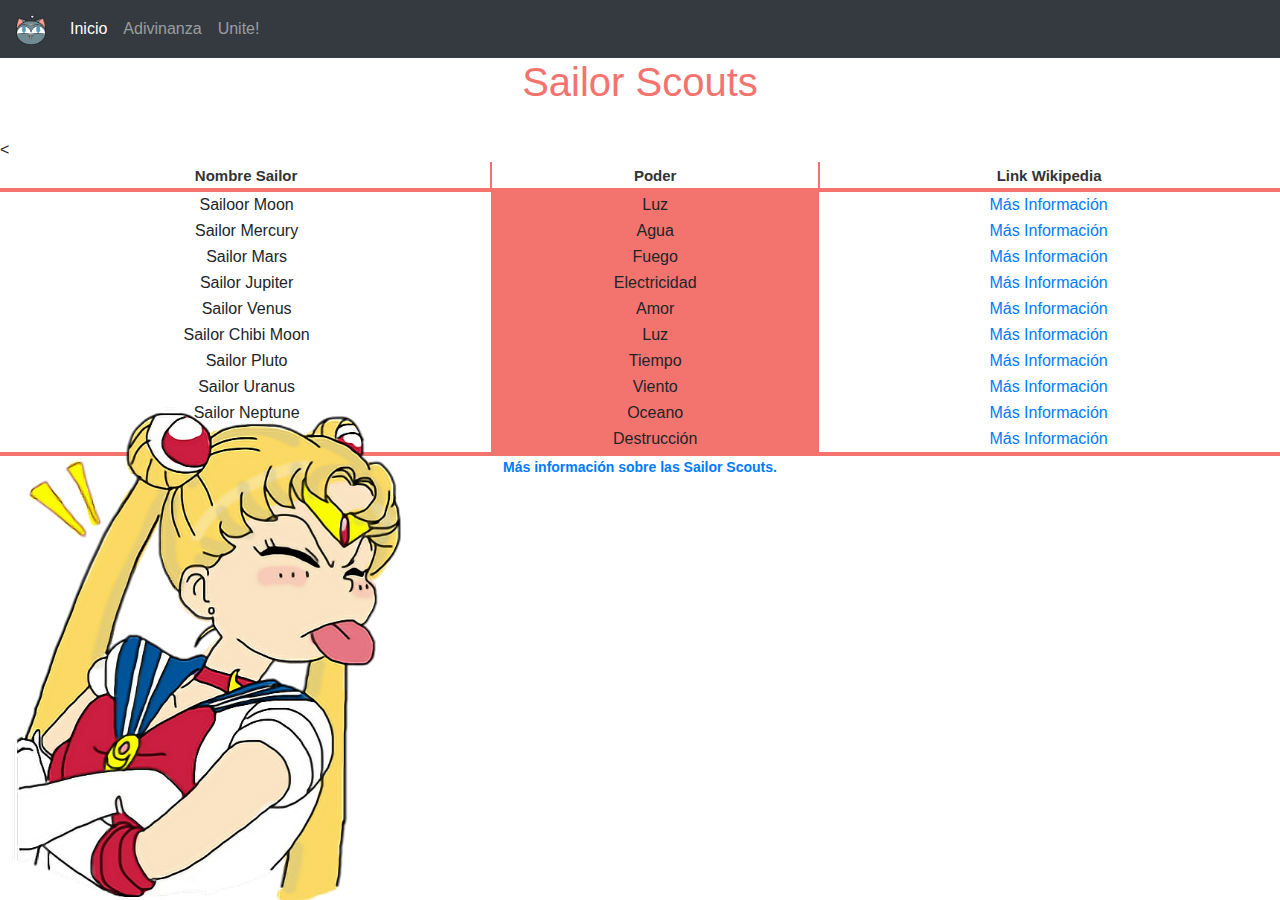
<file: index.html>
<!DOCTYPE html>
<html>

<head>
    <meta name="description" content="Sailor Scouts">
    <meta charset="UTF-8">
    <title>Sailor Scouts</title>
    <link rel="stylesheet" href="css/style.css" type="text/css">
    <link rel="stylesheet" href="bootstrap-4.5.2-dist/css/bootstrap.css" text/css">


</head>

<body>
    <header>
        <nav class="navbar navbar-expand-lg navbar-dark bg-dark">
            <a class="navbar-brand" href="index.html">
                <img src="images/icon.png" width="30" height="30" alt="" loading="lazy"></a>
            <button class="navbar-toggler" type="button" data-toggle="collapse" data-target="#navbarNavAltMarkup"
                aria-controls="navbarNavAltMarkup" aria-expanded="false" aria-label="Toggle navigation">
                <span class="navbar-toggler-icon"></span>
            </button>
            <div class="collapse navbar-collapse" id="navbarNavAltMarkup">
                <div class="navbar-nav">
                    <a class="nav-link active" href="index.html">Inicio <span class="sr-only">(actual)</span></a>
                   <!--  <a class="nav-link" href="sailorInner.html">Sailor Inner Senshi</a>
                    <a class="nav-link" href="sailorOuter.html">Sailor Outer Senshi</a> -->
                    <a class="nav-link" href="adivinanza.html">Adivinanza</a>
                    <a class="nav-link" href="registro.html">Unite!</a>
                </div>
            </div>
        </nav>
        <h1 style="color: #f3736f">Sailor Scouts</h1><br>
    </header>
    <main>
        <table>

            <thead>
                <tr>
                    <th>Nombre Sailor</th>
                    <th>Poder</th>
                    <th>Link Wikipedia</th>
                </tr>
            </thead>
            <tbody>
                <tr>
                    <td>Sailoor Moon</td>
                    <td>Luz</td>
                    <td><a href='https://en.wikipedia.org/wiki/Sailor_Moon_(character)' </a>Más Información</td>
                </tr>
                <tr>
                    <td>Sailor Mercury</td>
                    <td>Agua</td>
                    <td><a href='https://en.wikipedia.org/wiki/Sailor_Mercury' </a> Más Información</td>
                </tr>
                <tr>
                    <<td>Sailor Mars</td>
                        <td>Fuego</td>
                        <td><a href='https://en.wikipedia.org/wiki/Sailor_Mars' </a>Más Información</td>
                </tr>
                <tr>
                    <td>Sailor Jupiter</td>
                    <td>Electricidad</td>
                    <td><a href='https://en.wikipedia.org/wiki/Sailor_Jupiter' </a> Más Información</td>
                </tr>
                <tr>
                    <td>Sailor Venus</td>
                    <td>Amor</td>
                    <td><a href='https://en.wikipedia.org/wiki/Sailor_Venus' </a> Más Información</td>
                </tr>
                <tr>
                    <td>Sailor Chibi Moon</td>
                    <td>Luz</td>
                    <td><a href='https://en.wikipedia.org/wiki/Chibiusa' </a> Más Información</td>
                </tr>
                <tr>
                    <td>Sailor Pluto</td>
                    <td>Tiempo</td>
                    <td><a href='https://en.wikipedia.org/wiki/Sailor_Pluto' </a>Más Información</td>
                </tr>
                <tr>
                    <td>Sailor Uranus</td>
                    <td>Viento</td>
                    <td><a href='https://en.wikipedia.org/wiki/Sailor_Uranus' </a> Más Información</td>
                </tr>
                <tr>
                    <td>Sailor Neptune</td>
                    <td>Oceano</td>
                    <td><a href='https://en.wikipedia.org/wiki/Sailor_Neptune' </a>Más Información</td>
                </tr>
                <tr>
                    <td>Sailor Saturn</td>
                    <td>Destrucción</td>
                    <td><a href='https://en.wikipedia.org/wiki/Sailor_Saturn' </a> Más Información</td>
                </tr>
                </tr>
            </tbody>
            <tfoot>
                <tr>
                    <td colspan="3"><a href='https://en.wikipedia.org/wiki/List_of_Sailor_Moon_characters' </a>Más
                            información sobre las Sailor Scouts.
                    </td>
                </tr>
            </tfoot>
        </table>
        <div id="footer">
            <img src="images/sm.png" alt="Sailor Moon" height="500px">
        </div>
    </main>

</body>

</html>
</file>
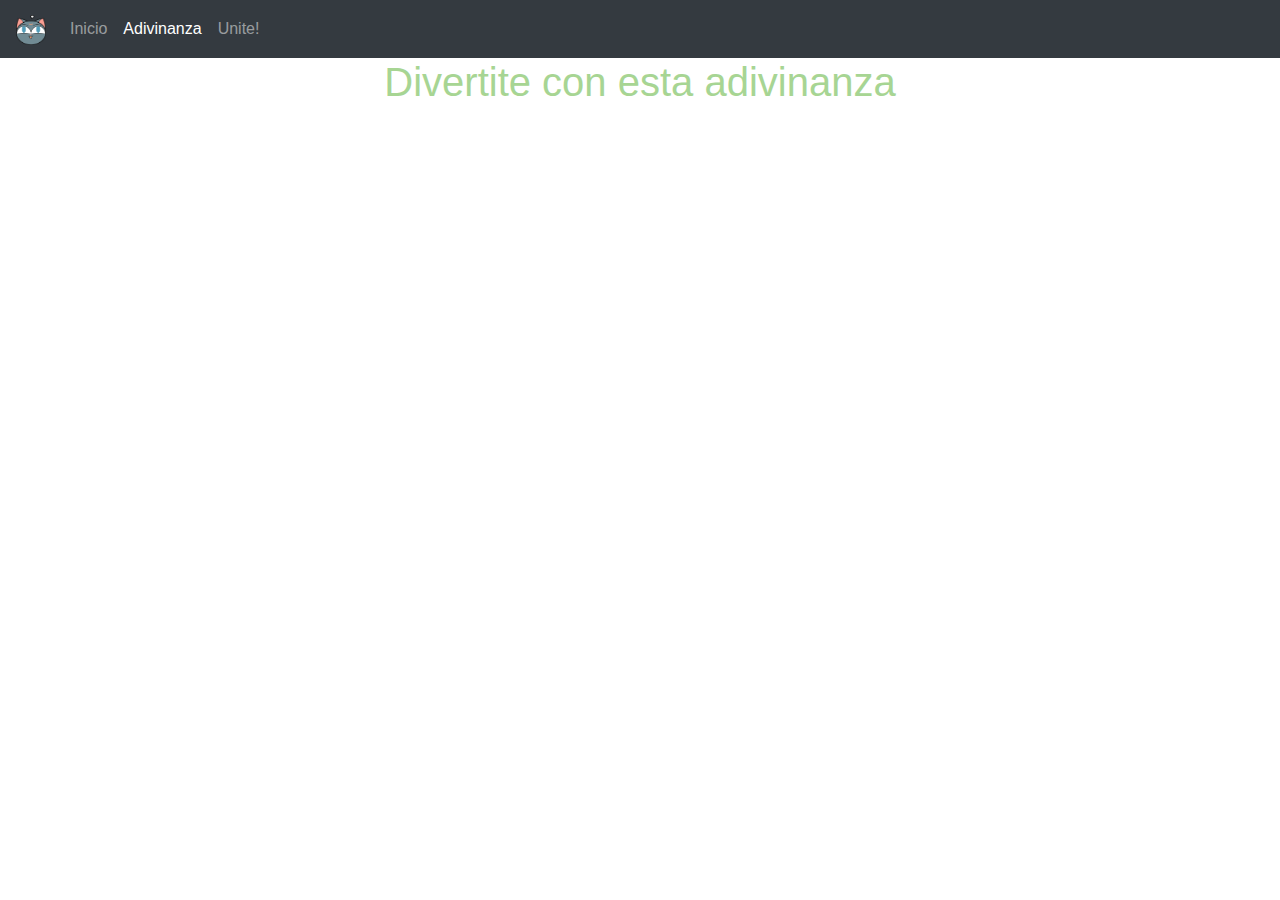
<file: adivinanza.html>
<!-- Actividad:
A fin de interactuar con el usuario y, utilizando javascript, agrega en tu sitio web una adivinanza (relacionada al tema del sitio) con hasta 4 intentos.
El apartado de adivinanza, deberá:
•contener un cuadro texto y un botón
•facilitar al usuario 2 pistas si el usuario no acierta en el intento 2 y 3.
•informar en todo momento al usuario el nro intentos que le quedan.
•informar el resultado final (si acierta o si perdió los 4 intentos).
(opcional) usar los componentes de Alertas de Bootstrap 4 para informar al usuario.

Se valorará:
•inclusión de todos los ítems mencionados en la consigna
•aplicación de los contenidos teóricos desarrollados
•creatividad en la implementación de la actividad
•funcionalidad del sitio web responsive solicitado
•coherencia
•prolijidad
 -->
<!DOCTYPE html>
<html>

<head>
    <meta name="description" content="Sailor Scouts">
    <meta charset="UTF-8">
    <title>Sailor Scouts</title>
    <link rel="stylesheet" href="css/style.css" type="text/css">
    <link rel="stylesheet" href="bootstrap-4.5.2-dist/css/bootstrap.css" text/css">

</head>

<body>
    <header>


        <nav class="navbar navbar-expand-lg navbar-dark bg-dark">
            <a class="navbar-brand" href="index.html">
                <img src="images/icon.png" width="30" height="30" alt="" loading="lazy"></a>
            <button class="navbar-toggler" type="button" data-toggle="collapse" data-target="#navbarNavAltMarkup"
                aria-controls="navbarNavAltMarkup" aria-expanded="false" aria-label="Toggle navigation">
                <span class="navbar-toggler-icon"></span>
            </button>
            <div class="collapse navbar-collapse" id="navbarNavAltMarkup">
                <div class="navbar-nav">
                    <a class="nav-link " href="index.html">Inicio <span class="sr-only">(actual)</span></a>
               <!--      <a class="nav-link" href="sailorInner.html">Sailor Inner Senshi</a>
                    <a class="nav-link" href="sailorOuter.html">Sailor Outer Senshi</a> -->
                    <a class="nav-link active" href="adivinanza.html">Adivinanza</a>
                    <a class="nav-link " href="registro.html">Unite!</a>
                </div>
            </div>
        </nav>
        <h1 style="color: rgb(167, 213, 147)">Divertite con esta adivinanza</h1><br>
    </header>
    <main>
      
    </main>
</body>

</html>
</file>
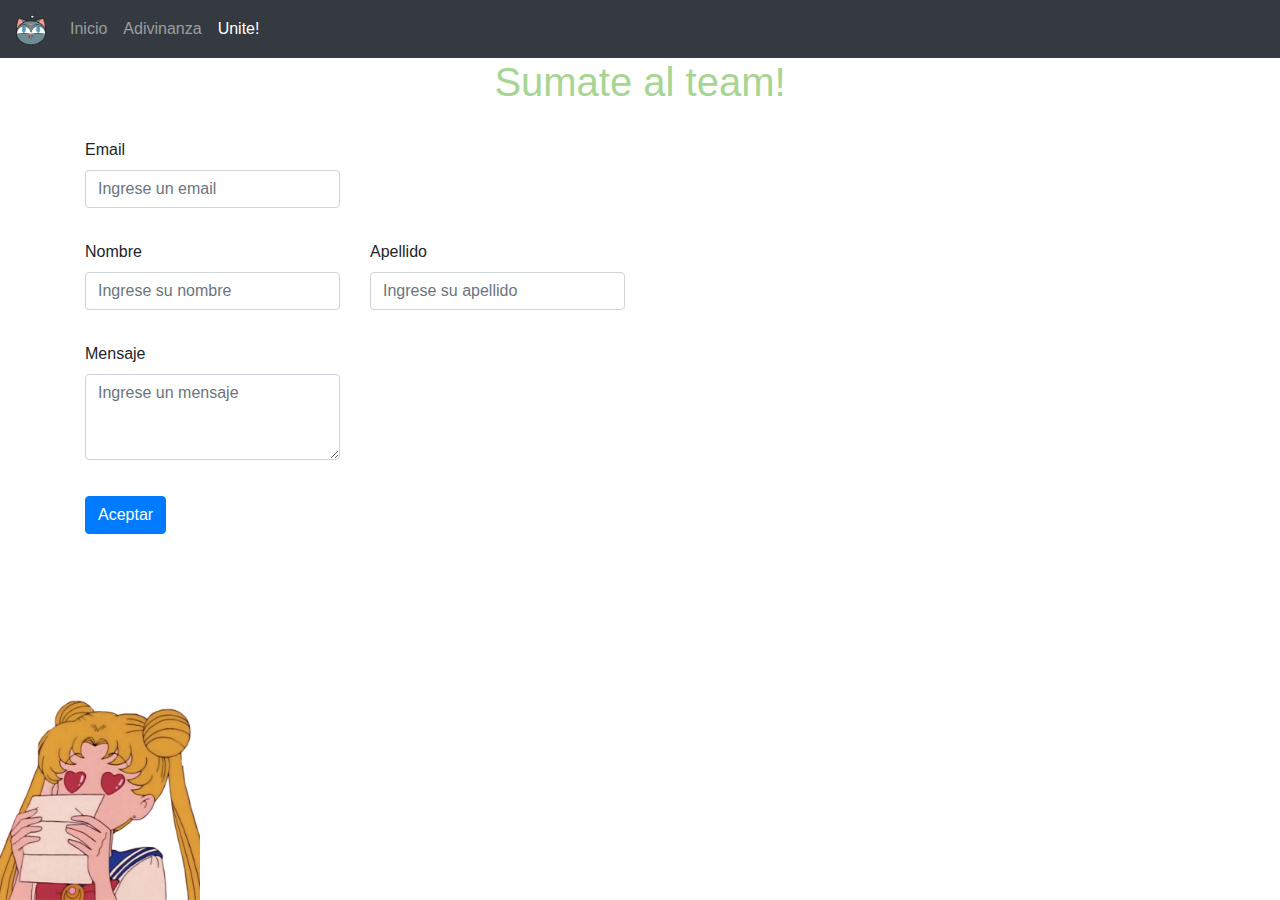
<file: registro.html>
<!DOCTYPE html>
<html>

<head>
    <meta name="description" content="Sailor Scouts">
    <meta charset="UTF-8">
    <title>Sailor Scouts</title>
    <link rel="stylesheet" href="css/style.css" type="text/css">
    <link rel="stylesheet" href="bootstrap-4.5.2-dist/css/bootstrap.css" text/css">

</head>

<body>
    <header>


        <nav class="navbar navbar-expand-lg navbar-dark bg-dark">
            <a class="navbar-brand" href="index.html">
                <img src="images/icon.png" width="30" height="30" alt="" loading="lazy"></a>
            <button class="navbar-toggler" type="button" data-toggle="collapse" data-target="#navbarNavAltMarkup"
                aria-controls="navbarNavAltMarkup" aria-expanded="false" aria-label="Toggle navigation">
                <span class="navbar-toggler-icon"></span>
            </button>
            <div class="collapse navbar-collapse" id="navbarNavAltMarkup">
                <div class="navbar-nav">
                    <a class="nav-link " href="index.html">Inicio <span class="sr-only">(actual)</span></a>
                  <!--   <a class="nav-link" href="sailorInner.html">Sailor Inner Senshi</a>
                    <a class="nav-link" href="sailorOuter.html">Sailor Outer Senshi</a> -->
                    <a class="nav-link" href="adivinanza.html">Adivinanza</a>
                    <a class="nav-link active" href="registro.html">Unite!</a>
                </div>
            </div>
        </nav>
        <h1 style="color: rgb(167, 213, 147)">Sumate al team!</h1><br>
    </header>
    <main>
        <div class="container center_div">
        <form>
     
            <div class="form-group row">
              <div class="form-group col-md-3">
                <label for="inputEmail">Email</label>
                <input type="email" class="form-control" id="inputEmail" placeholder="Ingrese un email">
              </div>
            </div>
              <div class="form-group row">
             
                <div class="form-group col-md-3">
              <label for="inputNombre">Nombre</label>
              <input type="text" class="form-control" id="inputNombre" placeholder="Ingrese su nombre">
            </div>    
            <div class="form-group col-md-3">
              <label for="inputApellido">Apellido</label>
              <input type="text" class="form-control" id="inputApellido" placeholder="Ingrese su apellido">
            </div> </div>    
            
            <div class="form-group row">
            <div class="form-group col-md-3">
                <label for="inputMensaje">Mensaje</label>
                <textarea class="form-control" id="inputMensaje" rows="3" placeholder="Ingrese un mensaje"></textarea>
            </div>   
        </div>

            <button type="submit" class="btn btn-primary my-1">Aceptar</button> 
        
          </form>
        </div>
        <div id="footer">
            <img src="images/registro.png" alt="Sailor Saturn" height=200px>
        </div>
    </main>
</body>

</html>
</file>
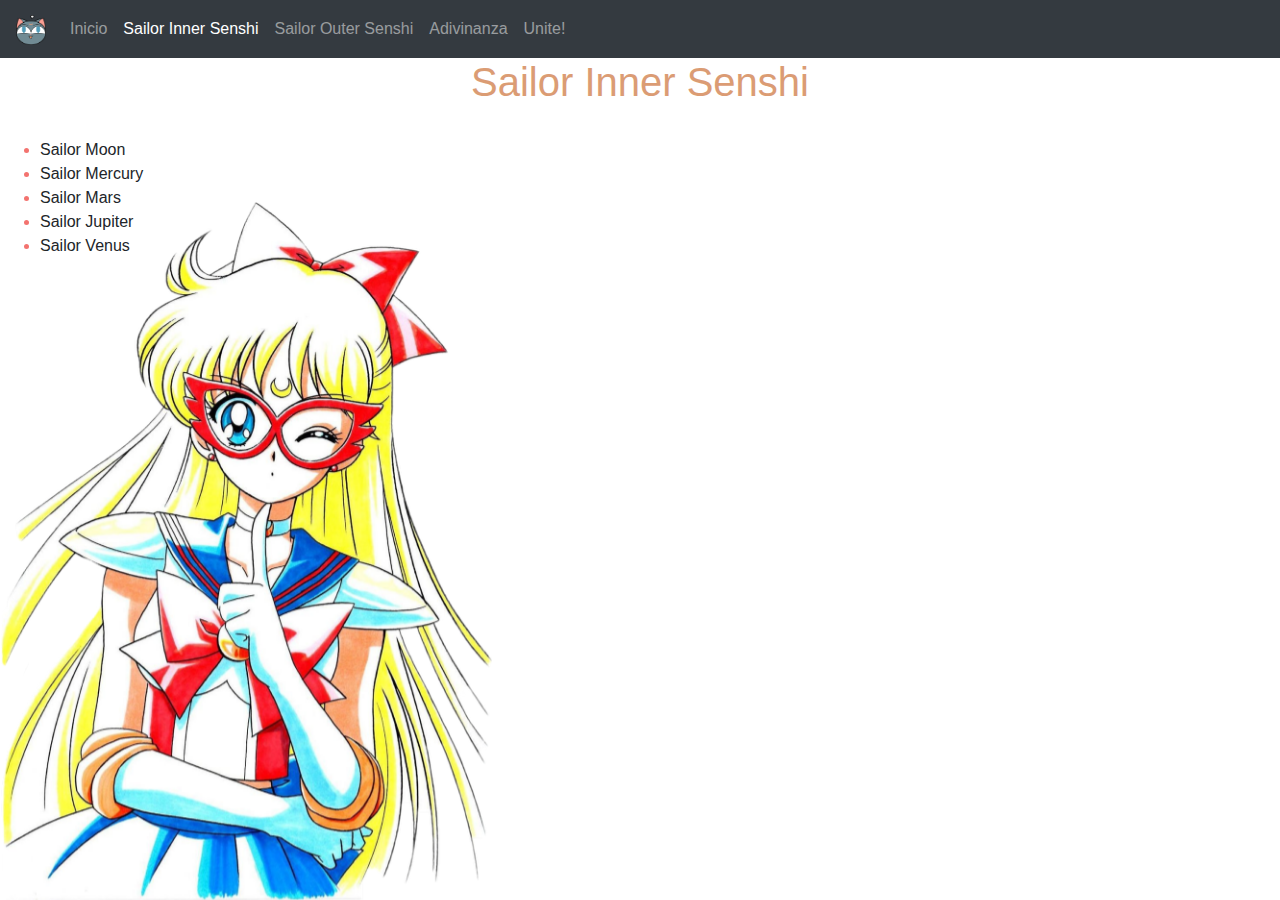
<file: sailorInner.html>
<!DOCTYPE html>
<html>

<head>
    <meta name="description" content="Sailor Scouts">
    <meta charset="UTF-8">
    <title>Sailor Scouts</title>
    <link rel="stylesheet" href="css/style.css" type="text/css">
    <link rel="stylesheet" href="bootstrap-4.5.2-dist/css/bootstrap.css" text/css">

</head>

<body>
    <header>
        <!--  <div class="topnav">
            <a href="index.html">Inicio</a>
            <a class="active" href="sailorInner.html">Sailor Inner Senshi</a>
            <a href="sailorOuter.html">Sailor Outer Senshi</a>

        </div> -->
        <nav class="navbar navbar-expand-lg navbar-dark bg-dark">
            <a class="navbar-brand" href="index.html">
                <img src="images/icon.png" width="30" height="30" alt="" loading="lazy"></a>
            <button class="navbar-toggler" type="button" data-toggle="collapse" data-target="#navbarNavAltMarkup"
                aria-controls="navbarNavAltMarkup" aria-expanded="false" aria-label="Toggle navigation">
                <span class="navbar-toggler-icon"></span>
            </button>
            <div class="collapse navbar-collapse" id="navbarNavAltMarkup">
                <div class="navbar-nav">
                    <a class="nav-link " href="index.html">Inicio <span class="sr-only">(actual)</span></a>
                    <a class="nav-link active" href="sailorInner.html">Sailor Inner Senshi</a>
                    <a class="nav-link" href="sailorOuter.html">Sailor Outer Senshi</a>
                    <a class="nav-link" href="adivinanza.html">Adivinanza</a>
                    <a class="nav-link" href="registro.html">Unite!</a>
                </div>
            </div>
        </nav>
        <h1 style="color: #db9c74">Sailor Inner Senshi</h1><br>
    </header>
    <main>
        <ul>
            <li>Sailor Moon</li>
            <li>Sailor Mercury</li>
            <li>Sailor Mars</li>
            <li>Sailor Jupiter</li>
            <li>Sailor Venus</li>
        </ul>
        <div id="footer">
            <img src="images/sv.png" alt="Sailor Venus" height="700px">
        </div>
    </main>
</body>

</html>
</file>
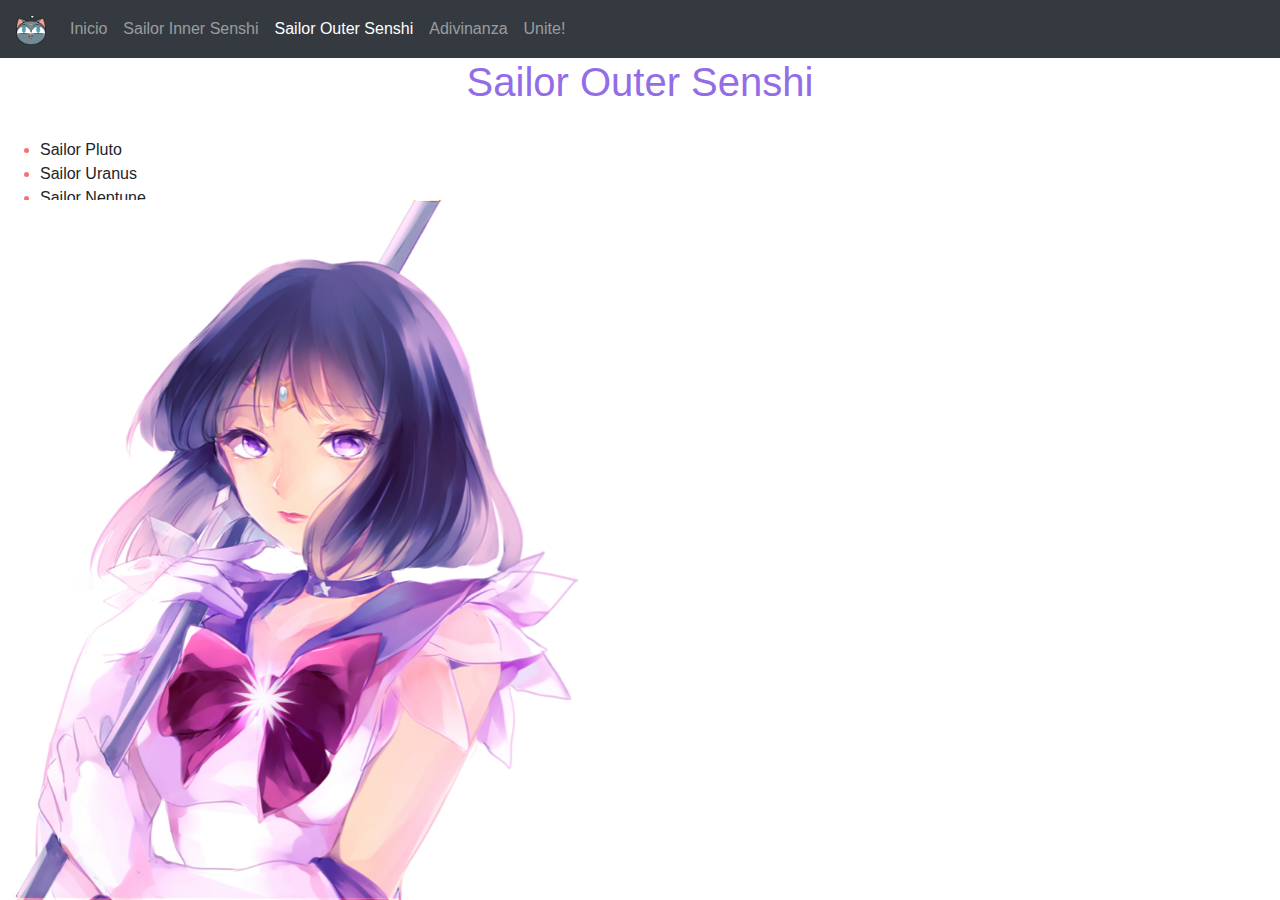
<file: sailorOuter.html>
<!DOCTYPE html>
<html>

<head>
    <meta name="description" content="Sailor Scouts">
    <meta charset="UTF-8">
    <title>Sailor Scouts</title>
    <link rel="stylesheet" href="css/style.css" type="text/css">
    <link rel="stylesheet" href="bootstrap-4.5.2-dist/css/bootstrap.css" text/css">

</head>

<body>
    <header>
        <!--         <div class="topnav">
            <a href="index.html">Inicio</a>
            <a href="sailorInner.html">Sailor Inner Senshi</a>
            <a class="active" href="sailorOuter.html">Sailor Outer Senshi</a>

        </div> -->

        <nav class="navbar navbar-expand-lg navbar-dark bg-dark">
            <a class="navbar-brand" href="index.html">
                <img src="images/icon.png" width="30" height="30" alt="" loading="lazy"></a>
            <button class="navbar-toggler" type="button" data-toggle="collapse" data-target="#navbarNavAltMarkup"
                aria-controls="navbarNavAltMarkup" aria-expanded="false" aria-label="Toggle navigation">
                <span class="navbar-toggler-icon"></span>
            </button>
            <div class="collapse navbar-collapse" id="navbarNavAltMarkup">
                <div class="navbar-nav">
                    <a class="nav-link " href="index.html">Inicio <span class="sr-only">(actual)</span></a>
                    <a class="nav-link" href="sailorInner.html">Sailor Inner Senshi</a>
                    <a class="nav-link active" href="sailorOuter.html">Sailor Outer Senshi</a>
                    <a class="nav-link" href="adivinanza.html">Adivinanza</a>
                    <a class="nav-link" href="registro.html">Unite!</a>
                </div>
            </div>
        </nav>
        <h1 style="color:rgb(146, 109, 231)">Sailor Outer Senshi</h1><br>
    </header>
    <main>
        <ul>
            <li>Sailor Pluto</li>
            <li>Sailor Uranus</li>
            <li>Sailor Neptune</li>
            <li>Sailor Saturn</li>
        </ul>
        <div id="footer">
            <img src="images/ss.jpg" alt="Sailor Saturn" height=700px>
        </div>
    </main>
</body>

</html>
</file>
<file: css/style.css>
h1 
{
color: rgb(37, 37, 37);
text-align: center;
}

table {
    border: 2px solid #FFFFFF;
    width: 100%;
    text-align: center;
    border-collapse: collapse;
  }
  table td table  th {
    border: 1px solid #FFFFFF;
    padding: 3px 4px;
  }
  table j tbody td {
    font-size: 13px;
  }
  table  td:nth-child(even) {
    background: #f3736f;
  }
  table  thead {
    background: #FFFFFF;
    border-bottom: 4px solid #f3736f;
  }
  table  thead th {
    font-size: 15px;
    font-weight: bold;
    color: #333333;
    text-align: center;
    border-left: 2px solid #f3736f;
  }
  table  thead th:first-child {
    border-left: none;
  }
  
  table  tfoot {
    font-size: 14px;
    font-weight: bold;
    color: #333333;
    border-top: 4px solid #f3736f;
  }
  table  tfoot td {
    font-size: 14px;
  }

/* Add a black background color to the top navigation */
.topnav {
    background-color: #fff;
    overflow: hidden;
  }
  
  /* Style the links inside the navigation bar */
  .topnav a {
    float: left;
    color: #a7a7a7;
    text-align: center;
    padding: 14px 16px;
    text-decoration: none;
    font-size: 17px;
  }
  
  /* Change the color of links on hover */
  .topnav a:hover {
    background-color: #ddd;
    color: #FFFFFF;
  }
  
  /* Add a color to the active/current link */
  .topnav a.active {
    background-color: #f3736f;
    color: white;
  }
  #footer {
    position:fixed;
    bottom:0;
    left:0;
    
}
li::marker {
  color: #f3736f;
}
.center_div{
  margin: 0 auto;
  width:80% /* value of your choice which suits your alignment */
}
</file>
